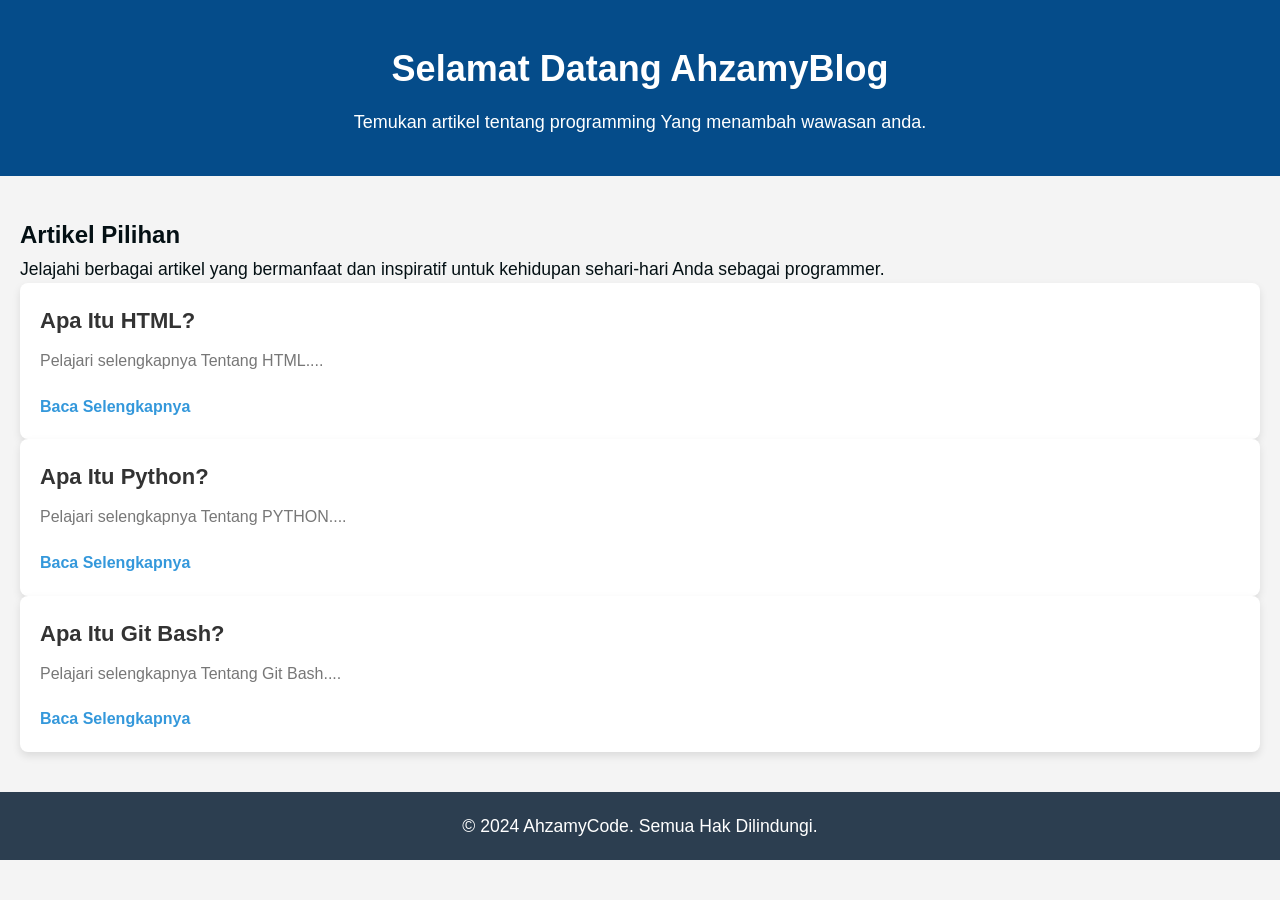
<file: index.html>
<!DOCTYPE html>
<html lang="id">
<head>
    <meta charset="UTF-8">
    <meta name="viewport" content="width=device-width, initial-scale=1.0">
    <title>AhzamyCode - Blog</title>
    <link rel="stylesheet" href="global/css/app.css">
    <link rel="icon" href="assets/icon/icon.png" type="image/x-icon">
</head>
<body>

    <!-- Header -->
    <header class="header">
        <div class="header-content">
            <h1>Selamat Datang AhzamyBlog</h1>
            <p>Temukan artikel tentang programming Yang menambah wawasan anda.</p>
        </div>
    </header>

    <!-- Main Content -->
    <main>
        <section class="article-intro">
            <h2>Artikel Pilihan</h2>
            <p>Jelajahi berbagai artikel yang bermanfaat dan inspiratif untuk kehidupan sehari-hari Anda sebagai programmer.</p>
        </section>

        <section class="articles">
            <article class="article-item">
                <h3>Apa Itu HTML?</h3>
                <p class="excerpt">Pelajari selengkapnya Tentang HTML....</p>
                <a href="blog-berita1-tentang-html.html">Baca Selengkapnya</a>
            </article>
        </section>

        <section class="articles">
            <article class="article-item">
                <h3>Apa Itu Python?</h3>
                <p class="excerpt">Pelajari selengkapnya Tentang PYTHON....</p>
                <a href="blog-berita2-tentang-python.html">Baca Selengkapnya</a>
            </article>
        </section>

        <section class="articles">
            <article class="article-item">
                <h3>Apa Itu Git Bash?</h3>
                <p class="excerpt">Pelajari selengkapnya Tentang Git Bash....</p>
                <a href="blog-berita3-tentang-git.html">Baca Selengkapnya</a>
            </article>
        </section>
    </main>

    <!-- Footer -->
    <footer class="footer">
        <p>&copy; 2024 AhzamyCode. Semua Hak Dilindungi.</p>
    </footer>

</body>
</html>
</file>
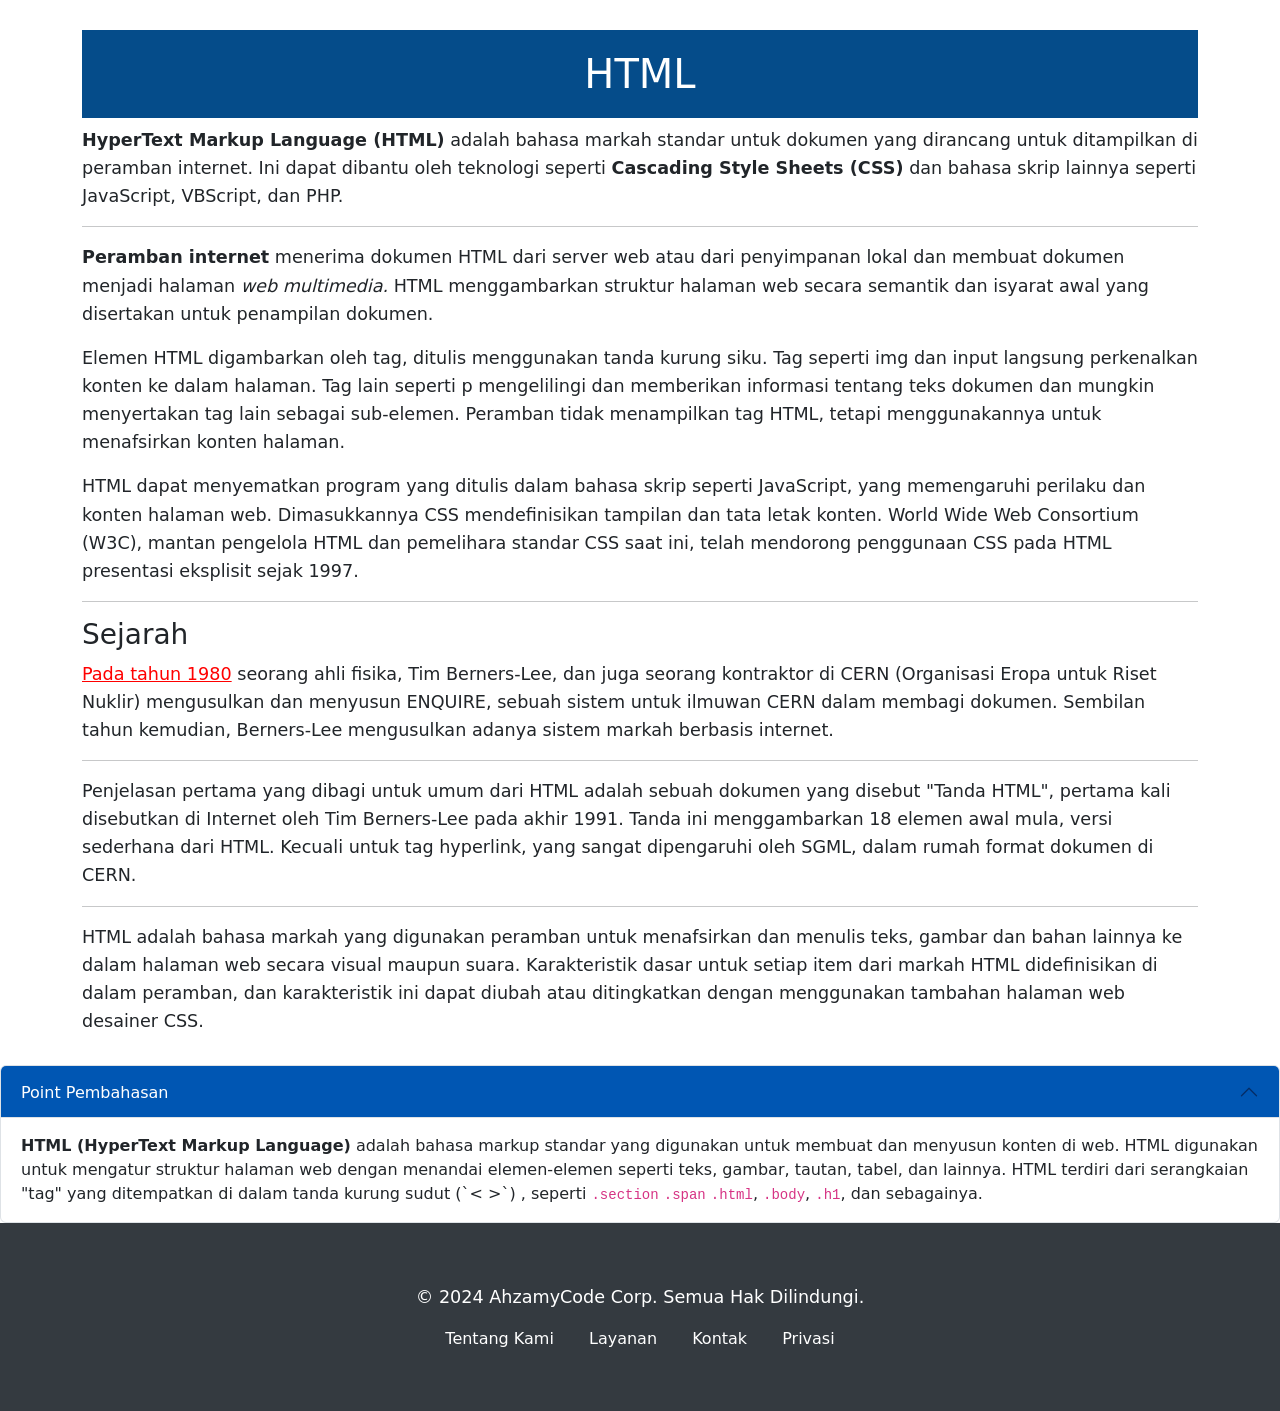
<file: blog-berita1-tentang-html.html>
<!DOCTYPE html>
<html lang="en">
<head>
   <meta charset="UTF-8">
   <meta name="viewport" content="width=device-width, initial-scale=1.0">
   <title>Blog - HTML</title>
   <link rel="stylesheet" href="global/css/app.css"> <!-- Link to the external CSS file -->
   <link rel="stylesheet" href="https://cdn.jsdelivr.net/npm/bootstrap@5.3.3/dist/css/bootstrap.min.css">
   <link rel="icon" href="assets/icon/icon.png" type="image/x-icon">
</head>
<body>
   <!-- Main Content -->
   <div class="container">
      <h1 class="bg-primary text-center">HTML</h1>
      <p><b>HyperText Markup Language (HTML)</b> adalah bahasa markah standar untuk dokumen yang dirancang untuk ditampilkan di peramban internet. Ini dapat dibantu oleh teknologi seperti <b>Cascading Style Sheets (CSS)</b> dan bahasa skrip lainnya seperti JavaScript, VBScript, dan PHP.</p>
      <hr>
      <p><b>Peramban internet</b> menerima dokumen HTML dari server web atau dari penyimpanan lokal dan membuat dokumen menjadi halaman <i>web multimedia.</i> HTML menggambarkan struktur halaman web secara semantik dan isyarat awal yang disertakan untuk penampilan dokumen.</p>

      <p>Elemen HTML digambarkan oleh tag, ditulis menggunakan tanda kurung siku. Tag seperti img dan input langsung perkenalkan konten ke dalam halaman. Tag lain seperti p mengelilingi dan memberikan informasi tentang teks dokumen dan mungkin menyertakan tag lain sebagai sub-elemen. Peramban tidak menampilkan tag HTML, tetapi menggunakannya untuk menafsirkan konten halaman.</p>

      <p>HTML dapat menyematkan program yang ditulis dalam bahasa skrip seperti JavaScript, yang memengaruhi perilaku dan konten halaman web. Dimasukkannya CSS mendefinisikan tampilan dan tata letak konten. World Wide Web Consortium (W3C), mantan pengelola HTML dan pemelihara standar CSS saat ini, telah mendorong penggunaan CSS pada HTML presentasi eksplisit sejak 1997.</p>
      <hr>

      <h3>Sejarah</h3>
      <p><span>Pada tahun 1980</span> seorang ahli fisika, Tim Berners-Lee, dan juga seorang kontraktor di CERN (Organisasi Eropa untuk Riset Nuklir) mengusulkan dan menyusun ENQUIRE, sebuah sistem untuk ilmuwan CERN dalam membagi dokumen. Sembilan tahun kemudian, Berners-Lee mengusulkan adanya sistem markah berbasis internet.</p>
      <hr>
      <p>Penjelasan pertama yang dibagi untuk umum dari HTML adalah sebuah dokumen yang disebut "Tanda HTML", pertama kali disebutkan di Internet oleh Tim Berners-Lee pada akhir 1991. Tanda ini menggambarkan 18 elemen awal mula, versi sederhana dari HTML. Kecuali untuk tag hyperlink, yang sangat dipengaruhi oleh SGML, dalam rumah format dokumen di CERN.</p>
      <hr>
      <p>HTML adalah bahasa markah yang digunakan peramban untuk menafsirkan dan menulis teks, gambar dan bahan lainnya ke dalam halaman web secara visual maupun suara. Karakteristik dasar untuk setiap item dari markah HTML didefinisikan di dalam peramban, dan karakteristik ini dapat diubah atau ditingkatkan dengan menggunakan tambahan halaman web desainer CSS.</p>
   </div>

   <!-- Accordion Section -->
   <div class="accordion" id="accordionExample">
      <div class="accordion-item">
         <h2 class="accordion-header" id="headingOne">
            <button class="accordion-button" type="button" data-bs-toggle="collapse" data-bs-target="#collapseOne" aria-expanded="true" aria-controls="collapseOne">
               Point Pembahasan
            </button>
         </h2>
         <div id="collapseOne" class="accordion-collapse collapse show" aria-labelledby="headingOne" data-bs-parent="#accordionExample">
            <div class="accordion-body">
               <strong>HTML (HyperText Markup Language)</strong> adalah bahasa markup standar yang digunakan untuk membuat dan menyusun konten di web. HTML digunakan untuk mengatur struktur halaman web dengan menandai elemen-elemen seperti teks, gambar, tautan, tabel, dan lainnya. HTML terdiri dari serangkaian "tag" yang ditempatkan di dalam tanda kurung sudut (`< >`)  , seperti <code>.section</code> <code>.span</code> <code>.html</code>, <code>.body</code>, <code>.h1</code>, dan sebagainya.
            </div>
         </div>
      </div>
   </div>

   <!-- Footer Section -->
   <footer>
      <div class="container">
         <p>&copy; 2024 AhzamyCode Corp. Semua Hak Dilindungi.</p>
         <div class="footer-links">
            <a href="ahzamycode.biz.id">Tentang Kami</a>
            <a href="#">Layanan</a>
            <a href="#">Kontak</a>
            <a href="#">Privasi</a>
         </div>
      </div>
   </footer>

   <!-- Bootstrap JS and Popper.js -->
   <script src="https://cdn.jsdelivr.net/npm/@popperjs/core@2.11.8/dist/umd/popper.min.js" integrity="sha384-I7E8VVD/ismYTF4hNIPjVp/Zjvgyol6VFvRkX/vR+Vc4jQkC+hVqc2pM8ODewa9r" crossorigin="anonymous"></script>
   <script src="https://cdn.jsdelivr.net/npm/bootstrap@5.3.3/dist/js/bootstrap.min.js" integrity="sha384-0pUGZvbkm6XF6gxjEnlmuGrJXVbNuzT9qBBavbLwCsOGabYfZo0T0to5eqruptLy" crossorigin="anonymous"></script>

</body>
</html>
</file>
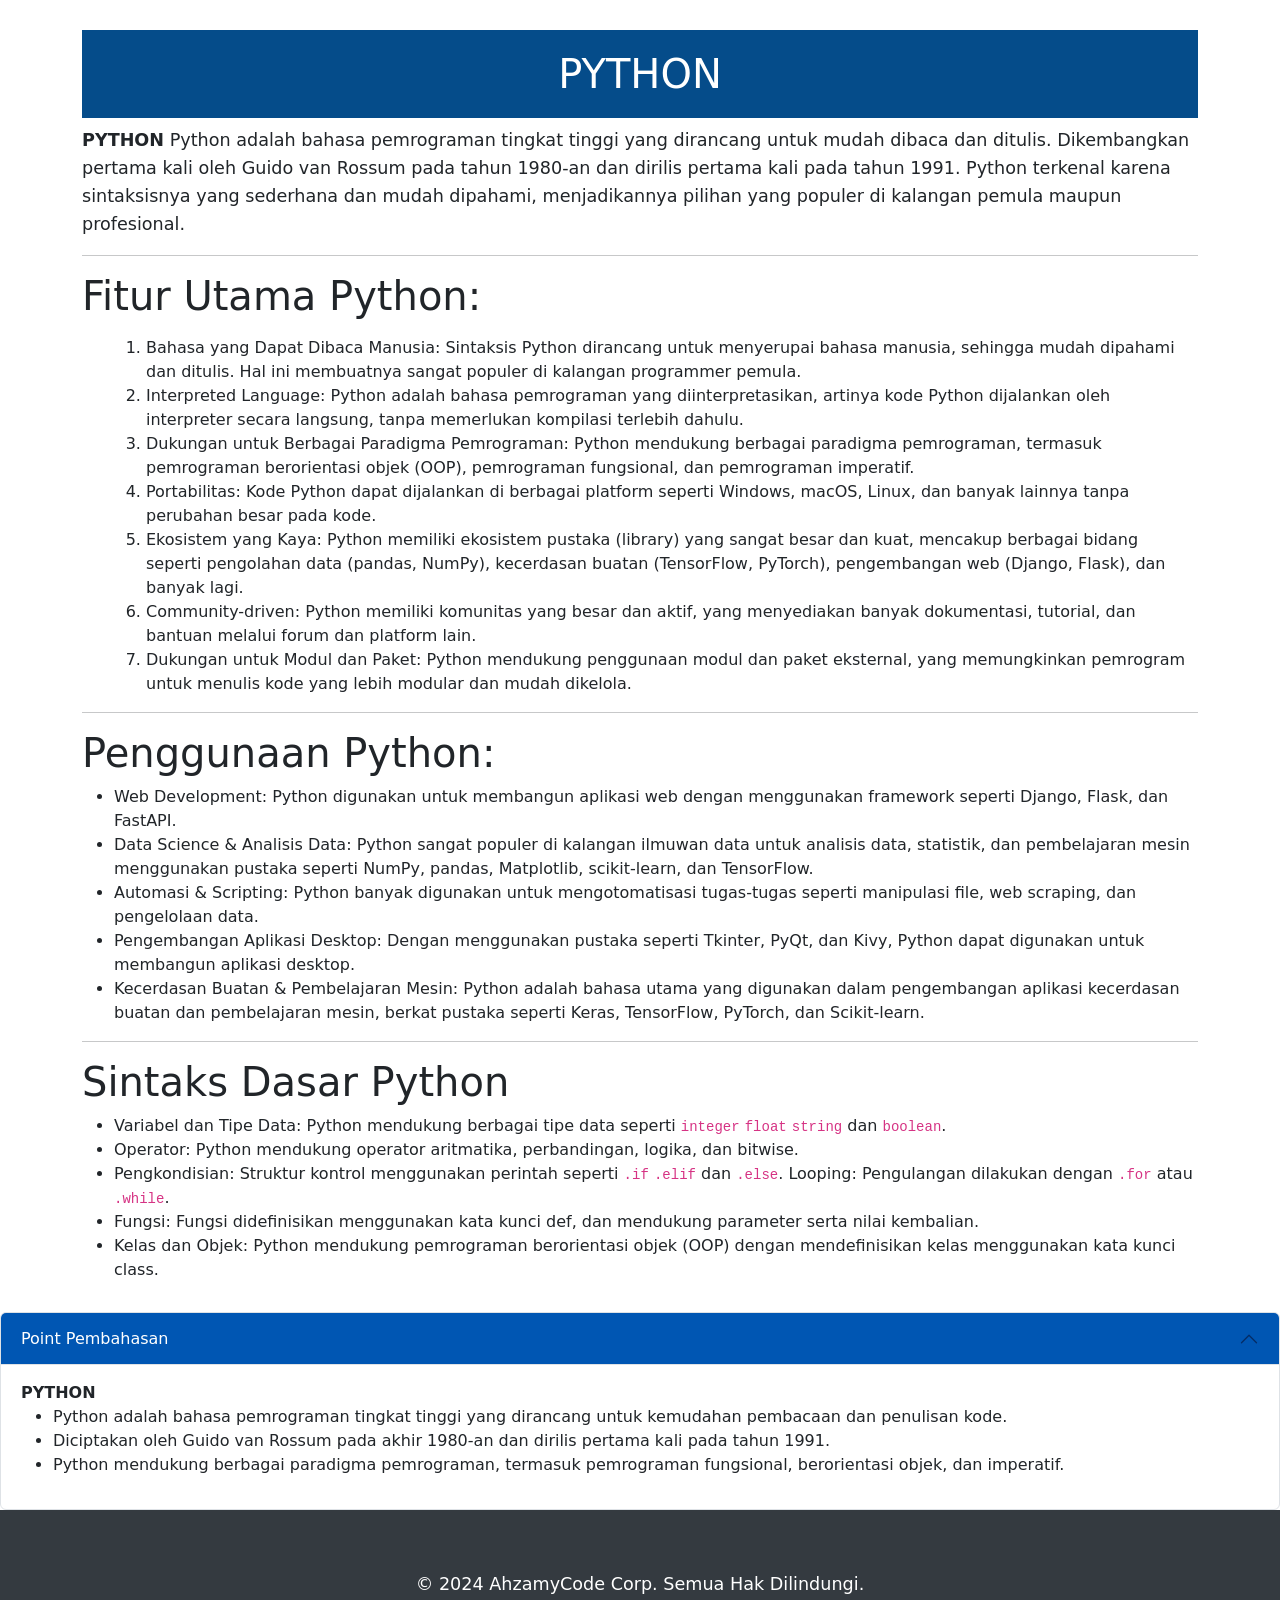
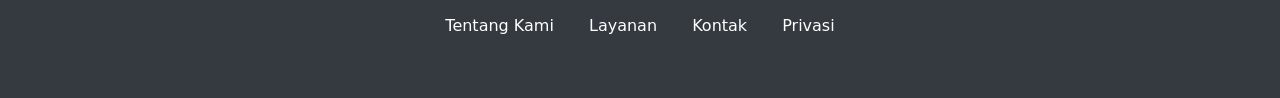
<file: blog-berita2-tentang-python.html>
<!DOCTYPE html>
<html lang="en">
<head>
   <meta charset="UTF-8">
   <meta name="viewport" content="width=device-width, initial-scale=1.0">
   <title>Blog - PYTHON</title>
   <link rel="stylesheet" href="global/css/app.css"> <!-- Link to the external CSS file -->
   <link rel="stylesheet" href="https://cdn.jsdelivr.net/npm/bootstrap@5.3.3/dist/css/bootstrap.min.css">
   <link rel="icon" href="assets/icon/icon.png" type="image/x-icon">
</head>
<body>
   <!-- Main Content -->
   <div class="container">
      <h1 class="bg-primary text-center">PYTHON</h1>
      <p><b>PYTHON</b> Python adalah bahasa pemrograman tingkat tinggi yang dirancang untuk mudah dibaca dan ditulis. Dikembangkan pertama kali oleh Guido van Rossum pada tahun 1980-an dan dirilis pertama kali pada tahun 1991. Python terkenal karena sintaksisnya yang sederhana dan mudah dipahami, menjadikannya pilihan yang populer di kalangan pemula maupun profesional.</p>
      <hr>
      <h1>Fitur Utama Python:</h1>
      <p>
         <ul>
            <ol>
               <li>
                  Bahasa yang Dapat Dibaca Manusia: Sintaksis Python dirancang untuk menyerupai bahasa manusia, sehingga mudah dipahami dan ditulis. Hal ini membuatnya sangat populer di kalangan programmer pemula.
               </li>

               <li>
                  Interpreted Language: Python adalah bahasa pemrograman yang diinterpretasikan, artinya kode Python dijalankan oleh interpreter secara langsung, tanpa memerlukan kompilasi terlebih dahulu.
               </li>

               <li>
                  Dukungan untuk Berbagai Paradigma Pemrograman: Python mendukung berbagai paradigma pemrograman, termasuk pemrograman berorientasi objek (OOP), pemrograman fungsional, dan pemrograman imperatif.

               </li>   
                  
               <li>
                  Portabilitas: Kode Python dapat dijalankan di berbagai platform seperti Windows, macOS, Linux, dan banyak lainnya tanpa perubahan besar pada kode.
               </li>
                  
               <li>
                  Ekosistem yang Kaya: Python memiliki ekosistem pustaka (library) yang sangat besar dan kuat, mencakup berbagai bidang seperti pengolahan data (pandas, NumPy), kecerdasan buatan (TensorFlow, PyTorch), pengembangan web (Django, Flask), dan banyak lagi.

               </li>
                 
               <li>
                  Community-driven: Python memiliki komunitas yang besar dan aktif, yang menyediakan banyak dokumentasi, tutorial, dan bantuan melalui forum dan platform lain.

               </li>
                  
               <li>
                  Dukungan untuk Modul dan Paket: Python mendukung penggunaan modul dan paket eksternal, yang memungkinkan pemrogram untuk menulis kode yang lebih modular dan mudah dikelola.
               
               </li>
                 
            </ol>
         </ul>
      </p>
<hr>
      <h1>Penggunaan Python:</h1>
      <ul>
         <li>
            Web Development: Python digunakan untuk membangun aplikasi web dengan menggunakan framework seperti Django, Flask, dan FastAPI.
         </li>
         <li>
            Data Science & Analisis Data: Python sangat populer di kalangan ilmuwan data untuk analisis data, statistik, dan pembelajaran mesin menggunakan pustaka seperti NumPy, pandas, Matplotlib, scikit-learn, dan TensorFlow.
         </li>
         <li>
            Automasi & Scripting: Python banyak digunakan untuk mengotomatisasi tugas-tugas seperti manipulasi file, web scraping, dan pengelolaan data.
         </li>
         <li>
            
      Pengembangan Aplikasi Desktop: Dengan menggunakan pustaka seperti Tkinter, PyQt, dan Kivy, Python dapat digunakan untuk membangun aplikasi desktop.
         </li>

         <li>
            Kecerdasan Buatan & Pembelajaran Mesin: Python adalah bahasa utama yang digunakan dalam pengembangan aplikasi kecerdasan buatan dan pembelajaran mesin, berkat pustaka seperti Keras, TensorFlow, PyTorch, dan Scikit-learn.
         </li>
      </ul>
     
      <hr>

      <h1>Sintaks Dasar Python</h1>
         <ul>
            <li>
               Variabel dan Tipe Data: Python mendukung berbagai tipe data seperti <code>integer</code> <code>float</code> <code>string</code> dan <code>boolean</code>.
            </li>

            <li>
               Operator: Python mendukung operator aritmatika, perbandingan, logika, dan bitwise.
            </li>

            <li>
               Pengkondisian: Struktur kontrol menggunakan perintah seperti <code>.if</code> <code>.elif</code> dan <code>.else</code>.
               Looping: Pengulangan dilakukan dengan <code>.for</code> atau <code>.while</code>.
            </li>

            <li>
               Fungsi: Fungsi didefinisikan menggunakan kata kunci def, dan mendukung parameter serta nilai kembalian.
            </li>

            <li>
               Kelas dan Objek: Python mendukung pemrograman berorientasi objek (OOP) dengan mendefinisikan kelas menggunakan kata kunci class.
            </li>
         </ul>
        
         
        
        
       
    

     
   </div>

   <!-- Accordion Section -->
   <div class="accordion" id="accordionExample">
      <div class="accordion-item">
         <h2 class="accordion-header" id="headingOne">
            <button class="accordion-button" type="button" data-bs-toggle="collapse" data-bs-target="#collapseOne" aria-expanded="true" aria-controls="collapseOne">
               Point Pembahasan
            </button>
         </h2>
         <div id="collapseOne" class="accordion-collapse collapse show" aria-labelledby="headingOne" data-bs-parent="#accordionExample">
            <div class="accordion-body">
               <strong>PYTHON</strong> 
               <ul>
                  <li>
                     Python adalah bahasa pemrograman tingkat tinggi yang dirancang untuk kemudahan pembacaan dan penulisan kode.
                  </li>

                  <li>
                     Diciptakan oleh Guido van Rossum pada akhir 1980-an dan dirilis pertama kali pada tahun 1991.
                  </li>

                  <li>
                     Python mendukung berbagai paradigma pemrograman, termasuk pemrograman fungsional, berorientasi objek, dan imperatif.
                  </li>
               </ul>
              
              
              
            </div>
         </div>
      </div>
   </div>

   <!-- Footer Section -->
   <footer>
      <div class="container">
         <p>&copy; 2024 AhzamyCode Corp. Semua Hak Dilindungi.</p>
         <div class="footer-links">
            <a href="https://ahzamycode.biz.id">Tentang Kami</a>
            <a href="#">Layanan</a>
            <a href="#">Kontak</a>
            <a href="#">Privasi</a>
         </div>
      </div>
   </footer>

   <!-- Bootstrap JS and Popper.js -->
   <script src="https://cdn.jsdelivr.net/npm/@popperjs/core@2.11.8/dist/umd/popper.min.js" integrity="sha384-I7E8VVD/ismYTF4hNIPjVp/Zjvgyol6VFvRkX/vR+Vc4jQkC+hVqc2pM8ODewa9r" crossorigin="anonymous"></script>
   <script src="https://cdn.jsdelivr.net/npm/bootstrap@5.3.3/dist/js/bootstrap.min.js" integrity="sha384-0pUGZvbkm6XF6gxjEnlmuGrJXVbNuzT9qBBavbLwCsOGabYfZo0T0to5eqruptLy" crossorigin="anonymous"></script>

</body>
</html>
</file>
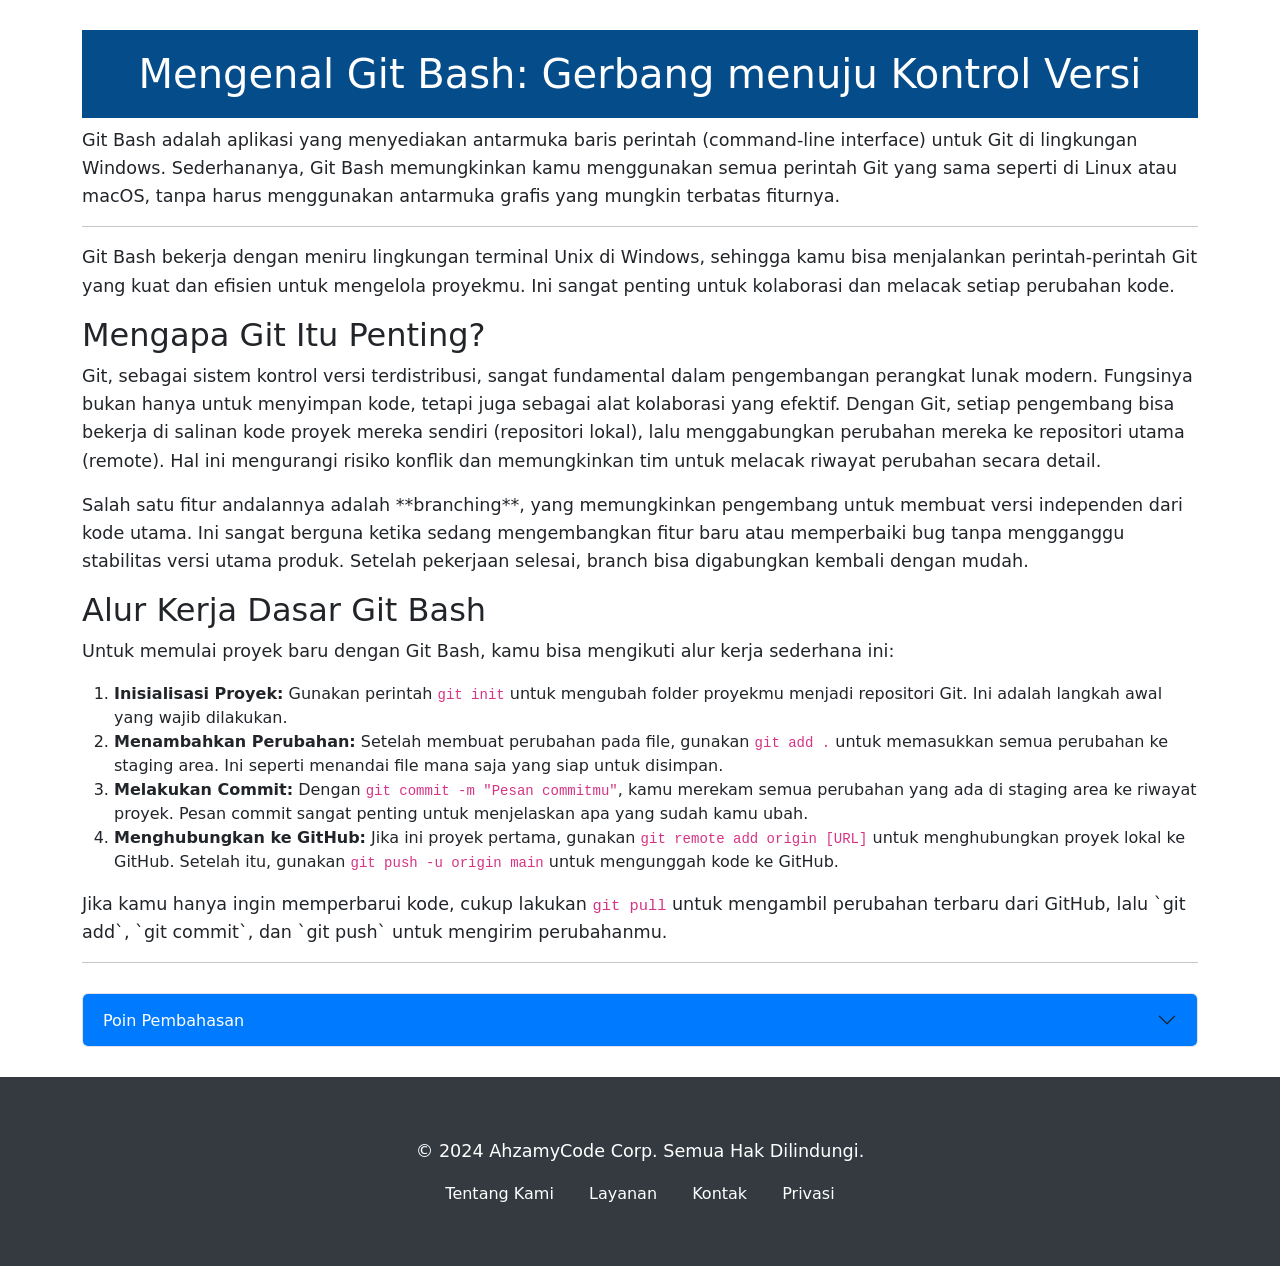
<file: blog-berita3-tentang-git.html>
<!DOCTYPE html>
<html lang="en">
<head>
    <meta charset="UTF-8">
    <meta name="viewport" content="width=device-width, initial-scale=1.0">
    <title>Blog - Git Bash</title>
    <link rel="stylesheet" href="global/css/app.css">
    <link rel="stylesheet" href="https://cdn.jsdelivr.net/npm/bootstrap@5.3.3/dist/css/bootstrap.min.css">
    <link rel="icon" href="assets/icon/icon.png" type="image/x-icon">
</head>
<body>
    <div class="container">
        <h1 class="bg-primary text-center">Mengenal Git Bash: Gerbang menuju Kontrol Versi</h1>
        <p>Git Bash adalah aplikasi yang menyediakan antarmuka baris perintah (command-line interface) untuk Git di lingkungan Windows. Sederhananya, Git Bash memungkinkan kamu menggunakan semua perintah Git yang sama seperti di Linux atau macOS, tanpa harus menggunakan antarmuka grafis yang mungkin terbatas fiturnya.</p>
        <hr>
        <p>Git Bash bekerja dengan meniru lingkungan terminal Unix di Windows, sehingga kamu bisa menjalankan perintah-perintah Git yang kuat dan efisien untuk mengelola proyekmu. Ini sangat penting untuk kolaborasi dan melacak setiap perubahan kode.</p>

        <h2>Mengapa Git Itu Penting?</h2>
        <p>Git, sebagai sistem kontrol versi terdistribusi, sangat fundamental dalam pengembangan perangkat lunak modern. Fungsinya bukan hanya untuk menyimpan kode, tetapi juga sebagai alat kolaborasi yang efektif. Dengan Git, setiap pengembang bisa bekerja di salinan kode proyek mereka sendiri (repositori lokal), lalu menggabungkan perubahan mereka ke repositori utama (remote). Hal ini mengurangi risiko konflik dan memungkinkan tim untuk melacak riwayat perubahan secara detail.</p>
        <p>Salah satu fitur andalannya adalah **branching**, yang memungkinkan pengembang untuk membuat versi independen dari kode utama. Ini sangat berguna ketika sedang mengembangkan fitur baru atau memperbaiki bug tanpa mengganggu stabilitas versi utama produk. Setelah pekerjaan selesai, branch bisa digabungkan kembali dengan mudah.</p>

        <h2>Alur Kerja Dasar Git Bash</h2>
        <p>Untuk memulai proyek baru dengan Git Bash, kamu bisa mengikuti alur kerja sederhana ini:</p>
        <ol>
            <li><b>Inisialisasi Proyek:</b> Gunakan perintah <code>git init</code> untuk mengubah folder proyekmu menjadi repositori Git. Ini adalah langkah awal yang wajib dilakukan.</li>
            <li><b>Menambahkan Perubahan:</b> Setelah membuat perubahan pada file, gunakan <code>git add .</code> untuk memasukkan semua perubahan ke staging area. Ini seperti menandai file mana saja yang siap untuk disimpan.</li>
            <li><b>Melakukan Commit:</b> Dengan <code>git commit -m "Pesan commitmu"</code>, kamu merekam semua perubahan yang ada di staging area ke riwayat proyek. Pesan commit sangat penting untuk menjelaskan apa yang sudah kamu ubah.</li>
            <li><b>Menghubungkan ke GitHub:</b> Jika ini proyek pertama, gunakan <code>git remote add origin [URL]</code> untuk menghubungkan proyek lokal ke GitHub. Setelah itu, gunakan <code>git push -u origin main</code> untuk mengunggah kode ke GitHub.</li>
        </ol>
        <p>Jika kamu hanya ingin memperbarui kode, cukup lakukan <code>git pull</code> untuk mengambil perubahan terbaru dari GitHub, lalu `git add`, `git commit`, dan `git push` untuk mengirim perubahanmu.</p>
        <hr>

    </div>

    <div class="accordion container" id="accordionExample">
        <div class="accordion-item">
            <h2 class="accordion-header" id="headingOne">
                <button class="accordion-button collapsed" type="button" data-bs-toggle="collapse" data-bs-target="#collapseOne" aria-expanded="false" aria-controls="collapseOne">
                    Poin Pembahasan
                </button>
            </h2>
            <div id="collapseOne" class="accordion-collapse collapse" aria-labelledby="headingOne" data-bs-parent="#accordionExample">
                <div class="accordion-body">
                    <p>Berikut adalah poin-poin utama yang akan kita bahas dalam penggunaan Git Bash, dari dasar hingga operasi penting:</p>
                    <ul>
                        <li><b>Instalasi dan Konfigurasi Awal:</b> Langkah pertama untuk memulai Git Bash adalah mengunduh dan menginstalnya. Setelah terinstal, kamu perlu melakukan konfigurasi dasar, seperti mengatur nama pengguna dan alamat email.</li>
                        <li><b>Perintah Dasar Git:</b> Kita akan mempelajari perintah-perintah fundamental seperti <code>git init</code> untuk menginisialisasi repositori baru, <code>git add</code> untuk menambahkan file ke staging area, dan <code>git commit</code> untuk menyimpan perubahan.</li>
                        <li><b>Menghubungkan ke GitHub:</b> Selanjutnya, kita akan membahas cara menghubungkan repositori lokalmu dengan repositori jarak jauh (remote) di GitHub. Ini memungkinkan kamu untuk mengunggah dan membagikan proyekmu secara daring.</li>
                        <li><b>Manajemen Branch:</b> Fitur branch adalah salah satu kekuatan utama Git. Kita akan membahas cara membuat branch baru, beralih di antara branch, dan menggabungkan perubahan dari satu branch ke branch lainnya.</li>
                        <li><b>Pull dan Push:</b> Terakhir, kita akan melihat cara menyinkronkan proyekmu dengan GitHub. Perintah <code>git pull</code> digunakan untuk mengambil perubahan dari repositori jarak jauh, dan <code>git push</code> digunakan untuk mengunggah perubahan lokalmu.</li>
                    </ul>
                </div>
            </div>
        </div>
    </div>
    
    <footer>
        <div class="container">
            <p>&copy; 2024 AhzamyCode Corp. Semua Hak Dilindungi.</p>
            <div class="footer-links">
                <a href="https://ahzamycode.biz.id">Tentang Kami</a>
                <a href="#">Layanan</a>
                <a href="#">Kontak</a>
                <a href="#">Privasi</a>
            </div>
        </div>
    </footer>

    <script src="https://cdn.jsdelivr.net/npm/@popperjs/core@2.11.8/dist/umd/popper.min.js" integrity="sha384-I7E8VVD/ismYTF4hNIPjVp/Zjvgyol6VFvRkX/vR+Vc4jQkC+hVqc2pM8ODewa9r" crossorigin="anonymous"></script>
    <script src="https://cdn.jsdelivr.net/npm/bootstrap@5.3.3/dist/js/bootstrap.min.js" integrity="sha384-0pUGZvbkm6XF6gxjEnlmuGrJXVbNuzT9qBBavbLwCsOGabYfZo0T0to5eqruptLy" crossorigin="anonymous"></script>

</body>
</html>
</file>
<file: global/css/app.css>
/* Global Reset & Body */
* {
   margin: 0;
   padding: 0;
   box-sizing: border-box;
}

body {
   font-family: 'Arial', sans-serif;
   line-height: 1.6;
   background-color: #f4f4f4;
   color: #041014;
}

/* Header */
.header {
   background-color: #054c8a !important;
   color: white;
   padding: 40px 0;
   text-align: center;
}

.header-content h1 {
   font-size: 36px;
   margin-bottom: 10px;
}

.header-content p {
   font-size: 18px;
   font-weight: 300;
}

/* Main Content */
main {
   padding: 40px 20px;
}

/* Article Layout */
.articles-grid {
   display: grid;
   grid-template-columns: repeat(auto-fit, minmax(300px, 1fr));
   gap: 20px;
   margin-top: 40px;
}

.article-item {
   background-color: white;
   border-radius: 8px;
   box-shadow: 0 4px 8px rgba(0, 0, 0, 0.1);
   padding: 20px;
   transition: transform 0.3s ease, box-shadow 0.3s ease;
}

.article-item h3 {
   font-size: 22px;
   color: #333;
   margin-bottom: 10px;
}

.article-item .excerpt {
   font-size: 16px;
   color: #777;
   margin-bottom: 20px;
}

.article-item a {
   color: #3498db;
   text-decoration: none;
   font-weight: bold;
}

.article-item:hover {
   transform: translateY(-5px);
   box-shadow: 0 8px 16px rgba(0, 0, 0, 0.15);
}

/* Footer */
.footer {
   background-color: #2c3e50;
   color: white;
   text-align: center;
   padding: 20px;
   font-size: 14px;
}

/* Custom & Utility Styles */
.container {
   max-width: 960px; /* Batasi lebar kontainer */
   margin: 30px auto; /* Atur margin agar di tengah */
   padding: 0 15px;
}

h1.bg-primary {
   background-color: #054c8a !important;
   color: white;
   padding: 20px 0;
}

p {
   font-size: 1.1rem;
   line-height: 1.6;
}

hr {
   margin: 30px 0;
   border: 1px solid #ddd;
}

.accordion-button {
   background-color: #007bff !important;
   color: white !important;
}

.accordion-button:not(.collapsed) {
   background-color: #0056b3 !important;
}

footer {
   background-color: #343a40;
   color: white;
   padding: 30px 0;
   text-align: center;
}

.footer-links {
   margin-top: 10px;
}

.footer-links a {
   color: white;
   margin: 0 15px;
   text-decoration: none;
}

.footer-links a:hover {
   text-decoration: underline;
}

span {
   text-decoration: underline;
   color: red;
}
</file>
